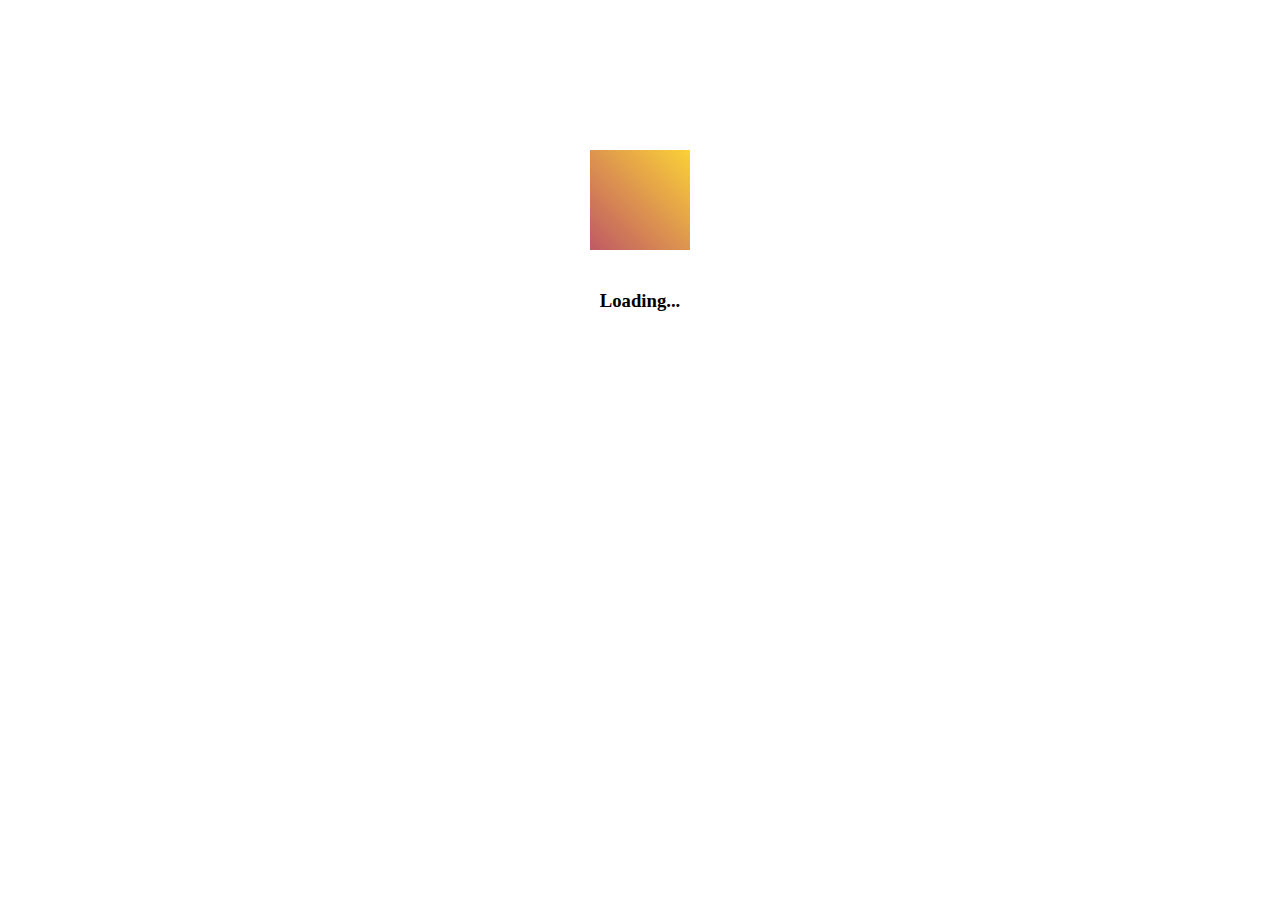
<file: Loading_3D_cube/index.html>
<!DOCTYPE html>
<html lang="en">
  <head>
    <meta charset="UTF-8" />
    <meta name="viewport" content="width=device-width, initial-scale=1.0" />
    <title>3d Cube Using HTML And CSS</title>
    <link rel="stylesheet" href="styles.css" />
  </head>
  <body>

    <div class="loader">
      <div class="cube">
        <div class="side front"></div>
        <div class="side back"></div>
        <div class="side top"></div>
        <div class="side bottom"></div>
        <div class="side left"></div>
        <div class="side right"></div>
      </div>
    </div>
    <h3 class="loading">Loading...</h3>

  </body>
</html>
</file>
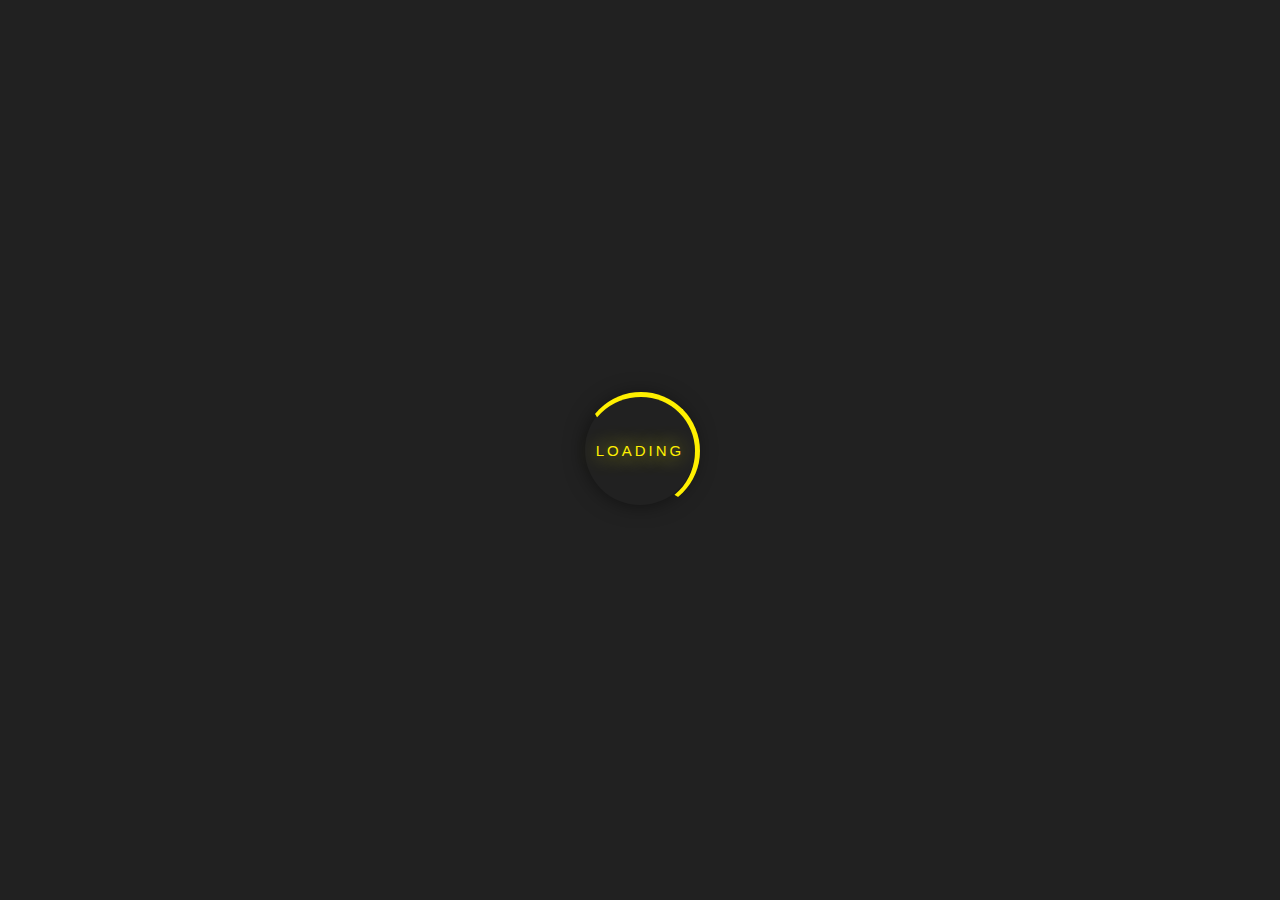
<file: Loading_rotate/index.html>
<!DOCTYPE html>
<html lang="en">
<head>
    <meta charset="UTF-8">
    <meta name="viewport" content="width=device-width, initial-scale=1.0">
    <title>Loading rotate</title>
    <link rel="stylesheet" href="styles.css">
</head>
<body>
    
    <div class="content">Loading</div>

</body>
</html>
</file>
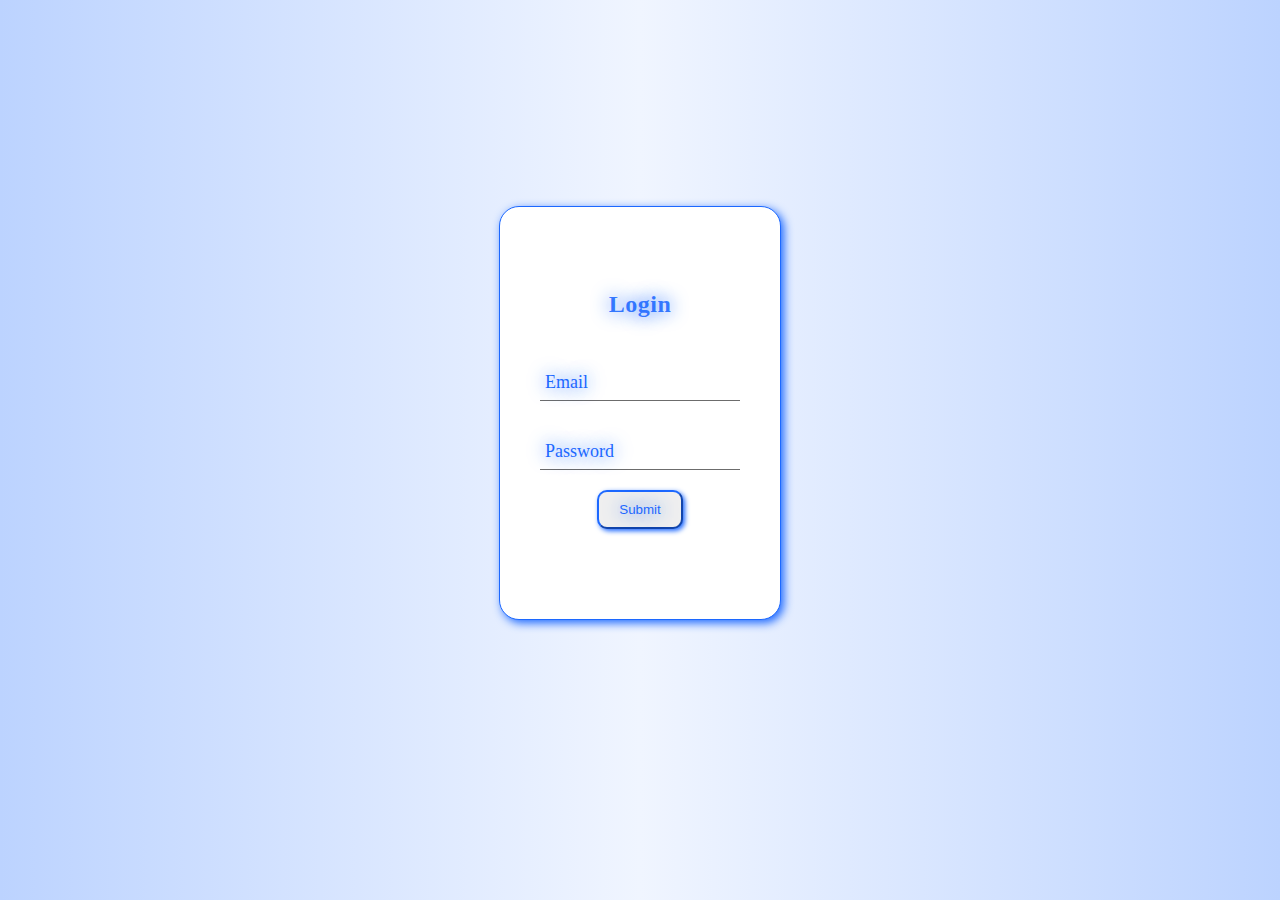
<file: Login_1/index.html>
<!DOCTYPE html>
<html lang="en">
  <head>
    <meta charset="UTF-8" />
    <meta name="viewport" content="width=device-width, initial-scale=1.0" />
    <title>Login</title>
    <link rel="stylesheet" href="styles.css" />
  </head>
  <body>
    <form class="form">
      <p>Login</p>
      <div class="group">
        <input required="true" class="main-input" type="text" />
        <span class="highlight-span"></span>
        <label class="label-email">Email</label>
      </div>
      <div class="container-1">
        <div class="group">
          <input required="true" class="main-input" type="text" />
          <span class="highlight-span"></span>
          <label class="label-email">Password</label>
        </div>
      </div>
      <button class="submit">Submit</button>
    </form>
  </body>
</html>
</file>
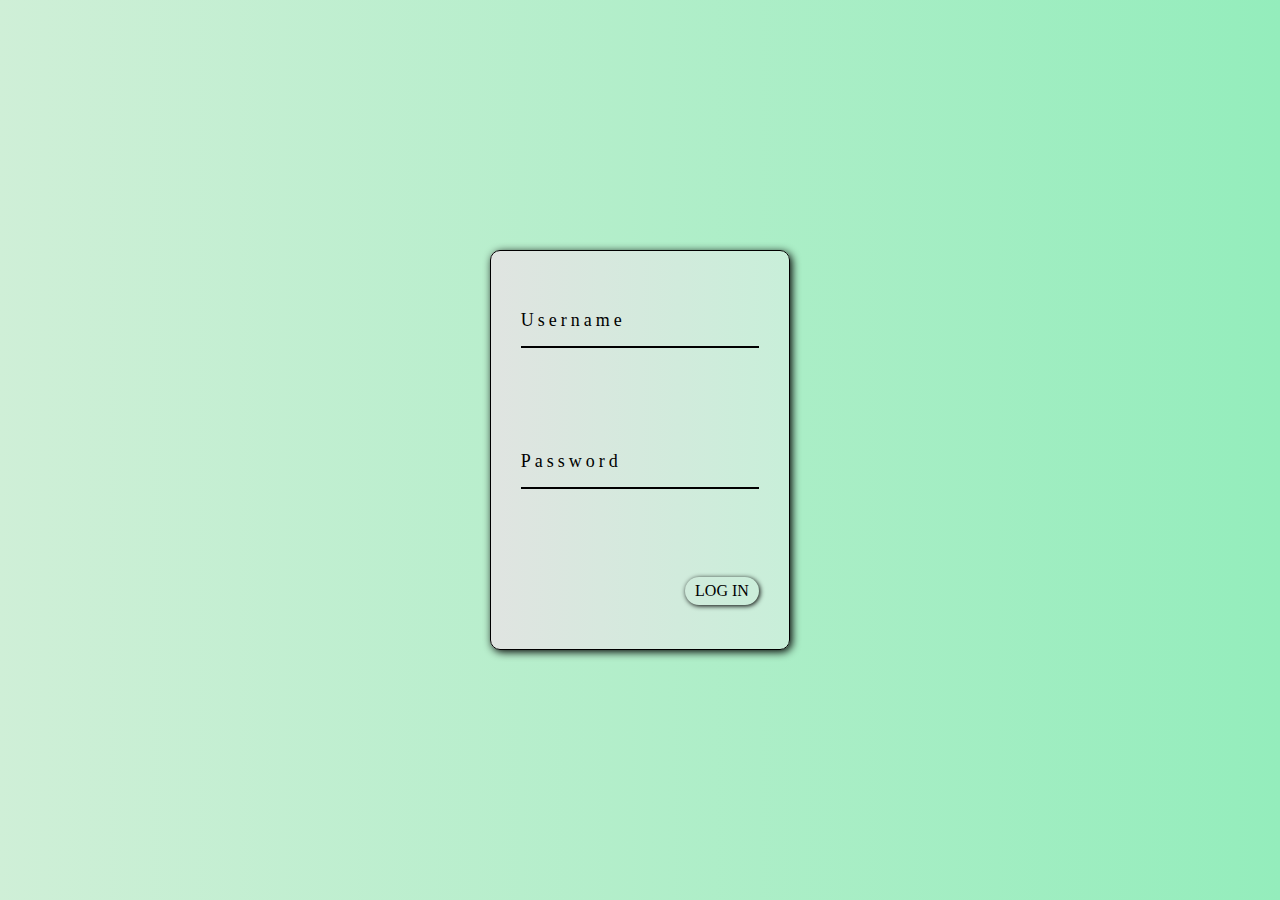
<file: Login_Animation_2/index.html>
<!DOCTYPE html>
<html lang="en">
<head>
    <meta charset="UTF-8">
    <meta name="viewport" content="width=device-width, initial-scale=1.0">
    <title>Input Animation</title>
    <link rel="stylesheet" href="styles.css">
</head>
<body>

    <div class="container">
        <div class="form-card">
            <div class="form-control">
                <input type="text" required="">
                <label class="user" for="">
                    <span style="transition-delay:0ms">U</span>
                    <span style="transition-delay:50ms">s</span>
                    <span style="transition-delay:100ms">e</span>
                    <span style="transition-delay:150ms">r</span>
                    <span style="transition-delay:200ms">n</span>
                    <span style="transition-delay:250ms">a</span>
                    <span style="transition-delay:300ms">m</span>
                    <span style="transition-delay:350ms">e</span>
                </label>
            </div>
            <div class="form-control">
                <input type="password" required="">
                <label class="pass" for="">
                    <span style="transition-delay:0ms">P</span>
                    <span style="transition-delay:50ms">a</span>
                    <span style="transition-delay:100ms">s</span>
                    <span style="transition-delay:150ms">s</span>
                    <span style="transition-delay:200ms">w</span>
                    <span style="transition-delay:250ms">o</span>
                    <span style="transition-delay:300ms">r</span>
                    <span style="transition-delay:350ms">d</span>
                </label>
            </div>
            <a href="#" class="btn-login">Log In</a>
        </div>
    </div>

</body>
</html>
</file>
<file: Loading_3D_cube/styles.css>
*{
    margin: 0;
    box-sizing: border-box;
    
}

body{
    margin-top: 150px;
}

.loading{
    display: flex;
    justify-content: center;
    margin-top: 40px;
}

.loader {
    display: flex;
    justify-content: center;
    align-items: center;
    height: 100%;
  }
  
  .cube {
    width: 100px;
    height: 100px;
    position: relative;
    transform-style: preserve-3d;
    animation: spin 6s infinite linear;
  }
  
  .side {
    position: absolute;
    width: 100px;
    height: 100px;
    opacity: 0.8;
  }
  
  @keyframes spin {
    0% {
        transform: rotateX(0deg) rotateY(0deg);
    }
    100% {
        transform: rotateX(360deg) rotateY(360deg);
    }
  }
  
  .front {
    transform: translateZ(50px);
    background: linear-gradient(45deg, #d74144, #ffdd32);
  }
  
  .back {
    transform: translateZ(-50px);
    background: linear-gradient(45deg, #40abe0, #e78f25);
  }
  
  .top {
    transform: rotateX(90deg) translateZ(50px);
    background: linear-gradient(45deg, #8442c6, #003cff);
  }
  
  .bottom {
    transform: rotateX(90deg) translateZ(-50px);
    background: linear-gradient(45deg, #05bf05, #ffff00);
  }
  
  .left {
    transform: rotateY(90deg) translateZ(50px);
    background: linear-gradient(45deg, #0000ff, #ff1493);
  }
  
  .right {
    transform: rotateY(90deg) translateZ(-50px);
    background: linear-gradient(45deg, #00d0ff, #ff0000);
  }
</file>
<file: Loading_rotate/styles.css>
* {
    margin: 0;
    padding: 0;
  }
  
  body {
    display: flex;
    justify-content: center;
    align-items: center;
    min-height: 100vh;
    background-color: #212121;
  }
  
  .content {
    position: relative;
    width: 110px;
    height: 110px;
    background: transparent;
    border: px solid #3c3c3c;
    border-radius: 50%;
    text-align: center;
    line-height: 111px;
    font-family: sans-serif;
    color: #fff000;
    font-size: 15px;
    letter-spacing: 3px;
    text-transform: uppercase;
    text-shadow: 0 0 20px #fff000;
    box-shadow: 0 0 20px rgba(0, 0, 0, 0.5);
  }
  
  .content::before{
    content: "";
    position: absolute;
    top: -3px;
    left: -3px;
    width: 100%;
    height: 100%;
    border: 3px solid transparent;
    border-top: 5px solid #fff000;
    border-right: 5px solid #fff000;
    border-radius: 50%;
    animation: animate 2s linear infinite;
  }

  @keyframes animate {
    0%{
        transform: rotate(45deg);
    }
    100%{
        transform: rotate(405deg);
    }
  }
</file>
<file: Login_1/styles.css>
body {
    display: flex;
    justify-content: center;
    align-items: center;
    min-height: 90vh;
    background: linear-gradient(90deg, rgba(188,211,255,1) 0%, rgba(240,245,255,1) 50%, rgba(188,211,255,1) 100%);
  }
  
  .group {
    position: relative;
  }
  
  .form {
    display: -webkit-box;
    display: -ms-flexbox;
    display: flex;
    -webkit-box-pack: center;
    -ms-flex-pack: center;
    justify-content: center;
    -webkit-box-align: center;
    -ms-flex-align: center;
    align-items: center;
    -webkit-box-orient: vertical;
    -webkit-box-direction: normal;
    -ms-flex-direction: column;
    flex-direction: column;
    /* border: 1px solid black; */

    border: 1px solid #1c68ff;

    padding: 120px 40px;
    padding-top: 60px;
    padding-bottom: 90px;
    padding-right: 40px;
    padding-left: 40px;
    /* background-color: rgb(35, 33, 33); */

    background-color: white;

    border-radius: 20px;
    position: absolute;
    /* box-shadow: 3px 3px 10px black; */

    box-shadow: 3px 3px 10px #1c68ff;

  }
  
  .form p {
    padding-bottom: 20px;
    font-size: 24px;
    font-weight: bold;
    letter-spacing: .5px;
/*     color: white;
    text-shadow: 1px 2px 1px #1c68ffe0; */

    color: #1c68ffe0;
    text-shadow: 0.1px 0.1px 18px #1c68ff;
  }
  
  .container-1 {
    padding-top: 30px;
  }
  
  .main-input {
    font-size: 16px;
    padding: 10px 10px 10px 5px;
    display: block;
    width: 185px;
    border: none;
    border-bottom: 1px solid #6c6c6c;
    background: transparent;
    color: white;
    text-shadow: 0.1px 0.1px 18px #1c68ff;
  }
  
  .main-input:focus {
    outline: none;
    border-bottom-color: #1c68ff;
  }
  
  .label-email {
/*     color: white;
    text-shadow: 1px 2px 1px #1c68ffe0; */

    color: #1c68ff;
    text-shadow: 0.1px 0.1px 18px #1c68ff;

    font-size: 18px;
    font-weight: normal;
    position: absolute;
    pointer-events: none;
    left: 5px;
    top: 10px;
    transition: 0.2s ease all;
    -moz-transition: 0.2s ease all;
    -webkit-transition: 0.2s ease all;
  }
  
  .main-input:focus ~ .label-email,
  .main-input:valid ~ .label-email {
    top: -20px;
    font-size: 14px;
/*     color: white;
    text-shadow: 1px 2px 1px #1c68ffe0; */

    color: #1c68ff;
    text-shadow: 0.1px 0.1px 18px #1c68ff;
  }
  
  .highlight-span {
    position: absolute;
    height: 60%;
    width: 0px;
    top: 25%;
    left: 0;
    pointer-events: none;
    opacity: 0.5;
  }
  
  .main-input:focus ~ .highlight-span {
    -webkit-animation: input-focus 0.5s ease;
    animation: input-focus 0.5s ease;
  }
  
  @keyframes input-focus {
    from {
      background: #1c68ff;
    }
  
    to {
      width: 200px;
    }
  }
  
  .submit {
    margin-top: 1.2rem;
    padding: 10px 20px;
    border-radius: 10px;

    color: #1c68ff;
    text-shadow: 0.1px 0.1px 18px #1c68ff;

    border-color: #1c68ff;
    box-shadow: 2px 2px 5px #1c68ff;
    cursor: pointer;
  }
</file>
<file: Login_Animation_2/styles.css>
* {
    margin: 0;
    box-sizing: border-box;
}

body {
    height: 100vh; /* Cambiado para ocupar toda la altura de la ventana */
    background-image: linear-gradient(to right, #cfefd7, #94edbc);
    display: flex;
    justify-content: center;
    align-items: center;
}

.container {
    width: 300px; /* Ancho del form-card */
    background-image: linear-gradient(to right, #e0e4e1, rgb(200, 239, 217));
    border-radius: 10px;
}

.form-card {
    width: 100%;
    height: 400px; /* Cambiado para que se ajuste automáticamente al contenido */
    border: 1px solid black;
    display: flex;
    flex-direction: column;
    justify-content: space-around;
    align-items: center;
    border-radius: 10px;
    box-shadow: 2px 2px 8px black;
}

.form-control {
    width: 80%;
    position: relative;
}

.form-control input {
    background-color: transparent;
    border: 0;
    border-bottom: 2px black solid;
    display: block;
    width: 100%;
    padding: 15px 0;
    font-size: 18px;
    color: black;
}

.form-control input:focus,
.form-control input:valid {
    outline: 0;
    border-bottom-color: rgb(104, 136, 223);
}

.form-control label {
    position: absolute;
    top: 15px;
    left: 0;
    pointer-events: none;
}

.form-control label span {
    display: inline-block;
    font-size: 18px;
    min-width: 5px;
    color: black;
    transition: 0.3s cubic-bezier(0.68, -0.55, 0.265, 1.55);
}

.form-control input:focus+label span,
.form-control input:valid+label span {
    color: #6888df;
    transform: translateY(-30px);
}

.btn-login {
    width: 25%;
    height: 7%;
    align-self: flex-end;
    margin-right: 10%;
    color :black;
    text-align: center;
    line-height: 100%;
    text-decoration: none;
    text-transform: uppercase;
    border-radius: 25px;
    box-shadow: 1px 1px 5px black;
    display: flex;
    justify-content: center; /* Centra horizontalmente */
    align-items: center;
    transform: scale(1.0);
    transition: 1s;
}

.btn-login:hover{
    color: #6888df;

    transform: scaleX(1.1) scaleY(1.1);
    transition: 1s;
}
</file>
